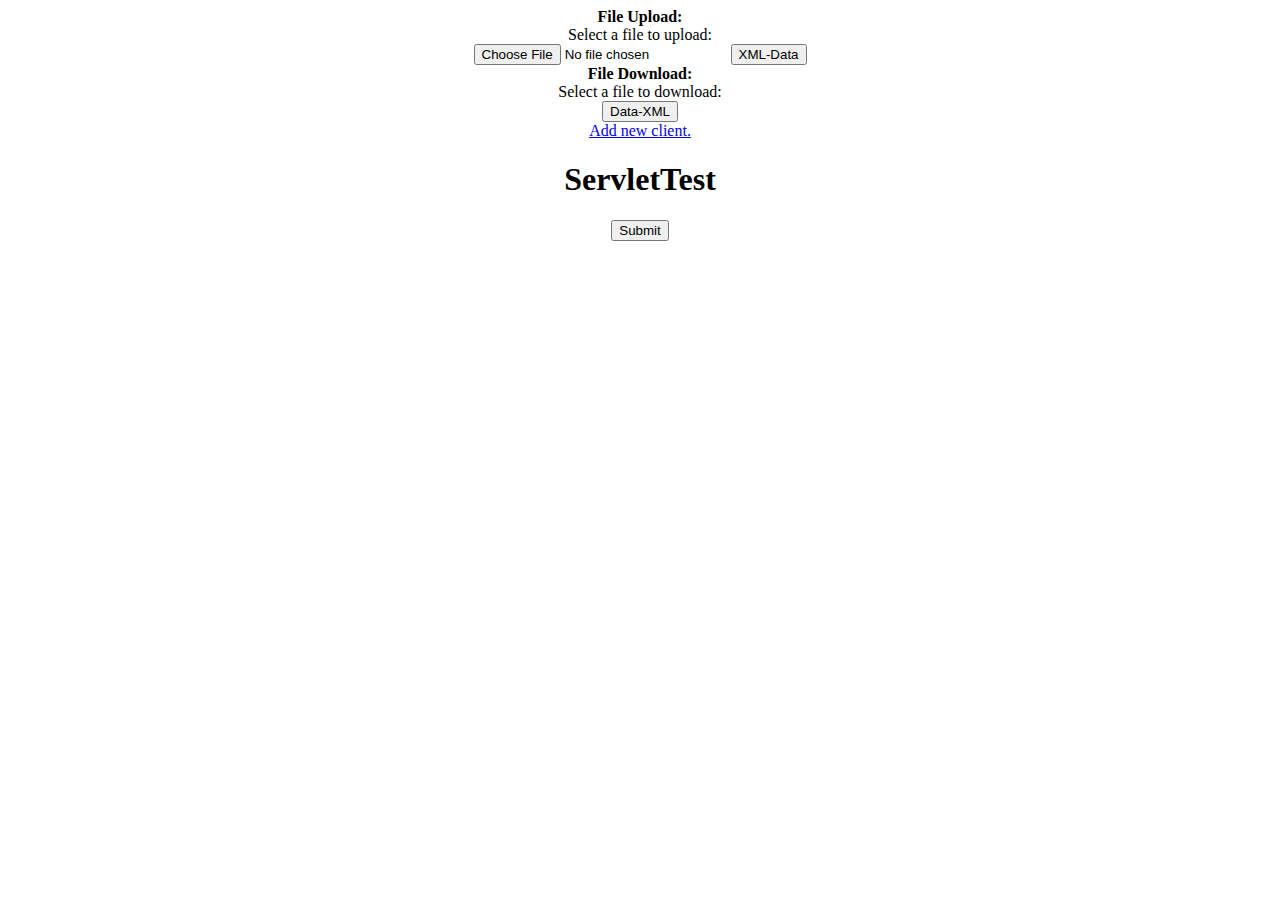
<file: WebContent/index.html>
<!DOCTYPE html>
<html>
  <head>
    <title>File Uploading Form</title>
    <meta charset="UTF-8">
  </head>
  <body>
    <div align="center">
      <b>File Upload:</b><br/>
      Select a file to upload: <br/>
      <form action="ServletXMLData" method="post" enctype="multipart/form-data">
        <input type="file" name="file" accept="text/xml"/>
        <input type="submit" value="XML-Data"/> <br/>
      </form>
      <b>File Download:</b><br/>
      Select a file to download: <br/>
      <form action="ServletDataXML" method="get" enctype="multipart/form-data">
        <input type="submit" value="Data-XML"/> <br/>
      </form>
      <a href="modify_client.html">Add new client.</a>
      
      <form action="ServletTest" name="ServletTestForm">
        <h1>ServletTest</h1>
        <input type="submit" name="getAttr"/>
      </form>
    </div>
  </body>
</html>
</file>
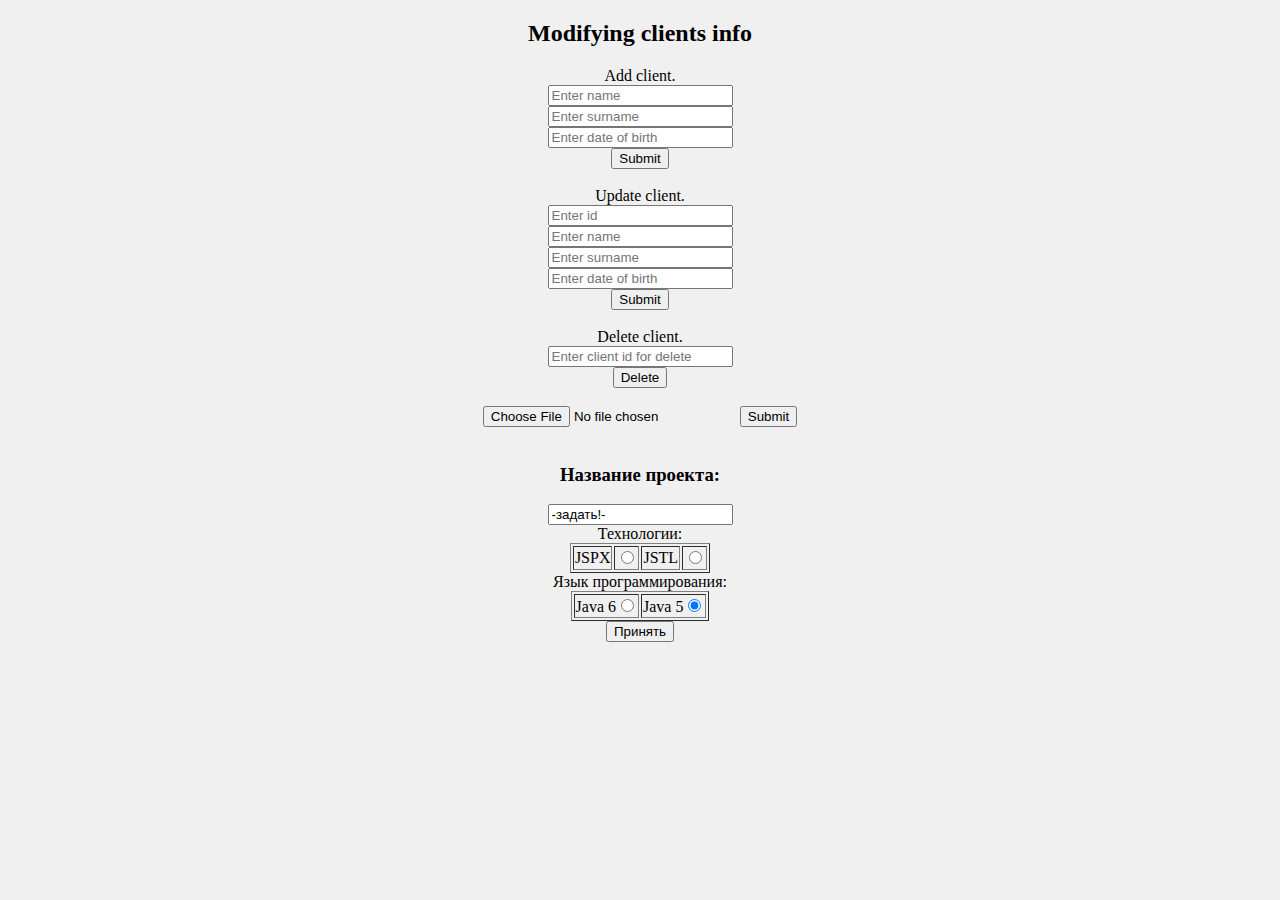
<file: WebContent/modify_client.html>
<!DOCTYPE html>
<html>
  <head>
    <title>ServletModifyClient</title>
    <meta charset="UTF-8">
    <meta name="viewport" content="width=device-width, initial-scale=1.0">
  </head>
  <body bgcolor="#f0f0f0">
    <div align="center">
      <h2>Modifying clients info</h2>
      <form action="ServletModifyClient" method="post">
        Add client.<br/>
        <input type="text" name="add_name" placeholder="Enter name"/><br/>
        <input type="text" name="add_surname" placeholder="Enter surname"/><br/>
        <input type="text" name="add_dateofbirth" placeholder="Enter date of birth"/><br/>
        <input type="submit" name="add" value="Submit"/>
      </form><br/>
      <form action="ServletModifyClient" method="post">
        Update client.<br/>
        <input type="text" name="update_id" placeholder="Enter id"/><br/>
        <input type="text" name="update_name" placeholder="Enter name"/><br/>
        <input type="text" name="update_surname" placeholder="Enter surname"/><br/>
        <input type="text" name="update_dateofbirth" placeholder="Enter date of birth"/><br/>
        <input type="submit" name="upd" value="Submit"/>
      </form><br/>
      <form action="ServletModifyClient" method="post">
        Delete client.<br/>
        <input type="text" name="delete_id" placeholder="Enter client id for delete"/><br/>
        <input type="submit" name="del" value="Delete"/>
      </form><br/>
    </div>

    <div align="center">
      <form action="CreateXMLServlet" method="get">
        <input type="file" name="createFile"/>
        <input type="submit" name="Submit"/>
      </form>
      <br/>
      <FORM action="ServletFormTest" method=POST> 
        <H3>Название проекта:</H3>
        <INPUT type="text" name="Имя проекта" value="-задать!-"><br/>
        Технологии: 
        <TABLE BORDER=1>
          <tr>
            <td>JSPX</td>
            <td><INPUT type="radio" name="Технология" value="JSP в формате XML"></td>
            <td>JSTL</td>
            <td><INPUT type="radio" name="Технология" value="Библиотека тегов JSTL"></td>
          </tr>
        </TABLE>
        Язык программирования:
        <TABLE BORDER=1>
          <tr>
            <td>Java 6<INPUT type="radio" name="Язык" value="Java SE 6"></td>
            <td>Java 5<INPUT type="radio" name="Язык" value="Java 1.5.0" checked></td>
          </tr>
        </TABLE>
        <INPUT type="submit" value="Принять"> <BR> 
      </FORM>
    </div>
  </body>
</html>
</file>
